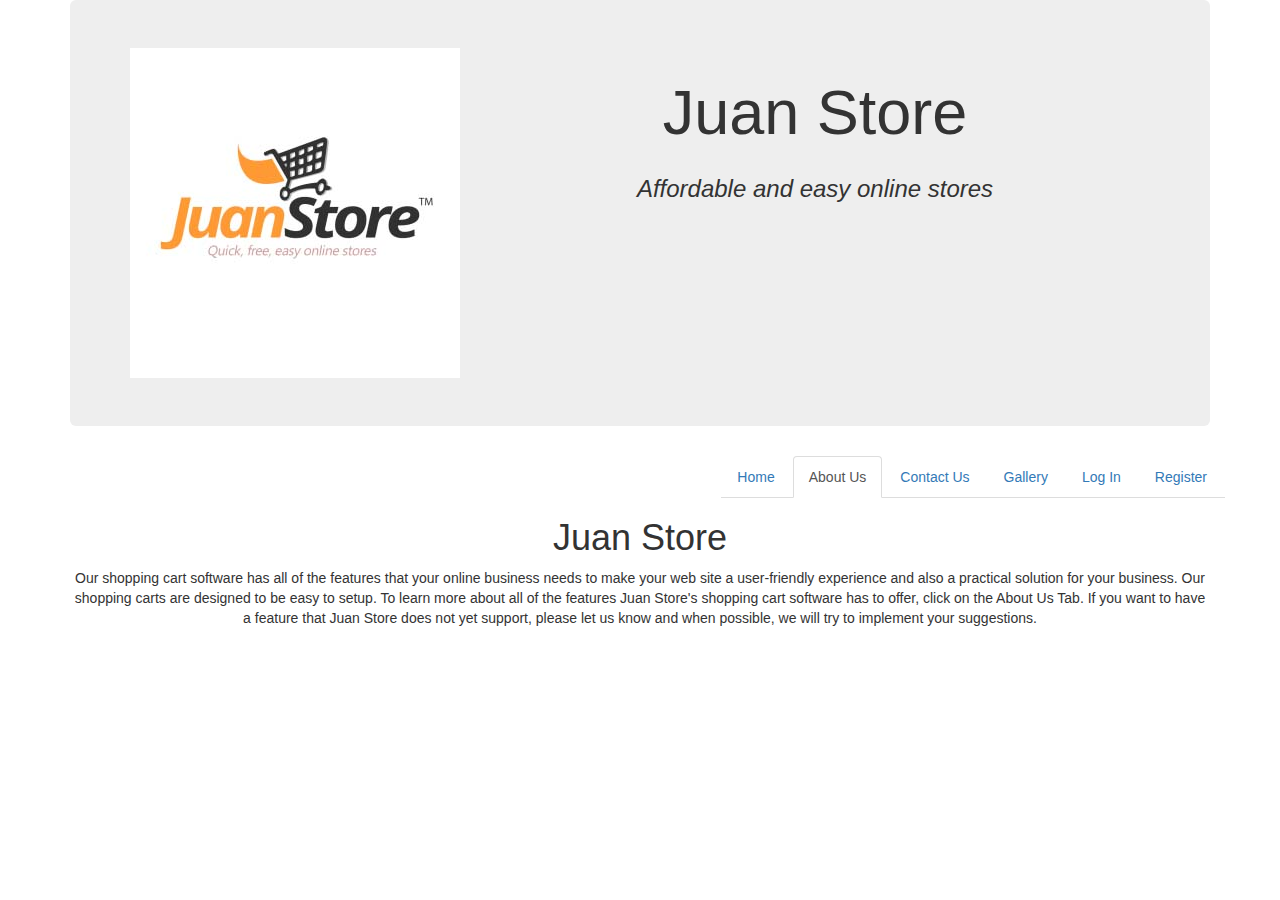
<file: AboutUs.html>
<!doctype html> 
<html> 
<head> 
    <meta charset="UTF-8"></meta>
    <link rel="stylesheet" href="js/jquery.bxslider.css">
    <script type ="text/javascript" src="js/jquery-2.1.4.min.js"></script>
    <script type="text/javascript" src="js/bootstrap.js"></script>
    <link rel="stylesheet" href="css/bootstrap.css"></link>
    <link rel="stylesheet" href="css/styles.css"></link>
    <meta name="viewport" content="width=device-width, initial-scale=1"></meta>
    <title>About Us</title>
</head>
<body>
<div class ="container">
    <div class="jumbotron"> 
        <div class="row">
            <div class="col-md-4">
                <img src="images/logo.jpg">
            </div>
        <div class="col-md-8">
            <h1 class="lead text-center">Juan Store</h1>
            <h3 class="text-center"><i>Affordable and easy online stores</i></h3>
        </div>
        <!-- end of row-->
        </div>
        <!-- end ofjumbotron-->
    </div>
    <!-- end of container-->
    </div>
    <div class="container">
        <ul class="nav nav-tabs navbar-right">
            <li><a href="index.html">Home</a></li>
            <li class="active"><a href="AboutUs.html">About Us</a></li>
            <li><a href="ContactUs.html">Contact Us</a></li>
            <li><a href="Gallery.php">Gallery</a></li>
            <li><a href="AdminUser.html">Log In</a></li>
            <li><a href="Register.html">Register</a></li>            
        </ul> 
    </div>
    <!-- end of nav tabs-->    
    </div>
    <div id="main">
       <div class="container text-center">
            <h1 class="strong"> Juan Store </h1>
            <p>
                Our shopping cart software has all of the features that your online business needs to make your web site a user-friendly experience and also a practical solution for your business. Our shopping carts are designed to be easy to setup. To learn more about all of the features Juan Store's shopping cart software has to offer, click on the About Us Tab. If you want to have a feature that Juan Store does not yet support, please let us know and when possible, we will try to implement your suggestions.
            </p>
        </div>
    </div>
              
 
</body>
</html>
</file>
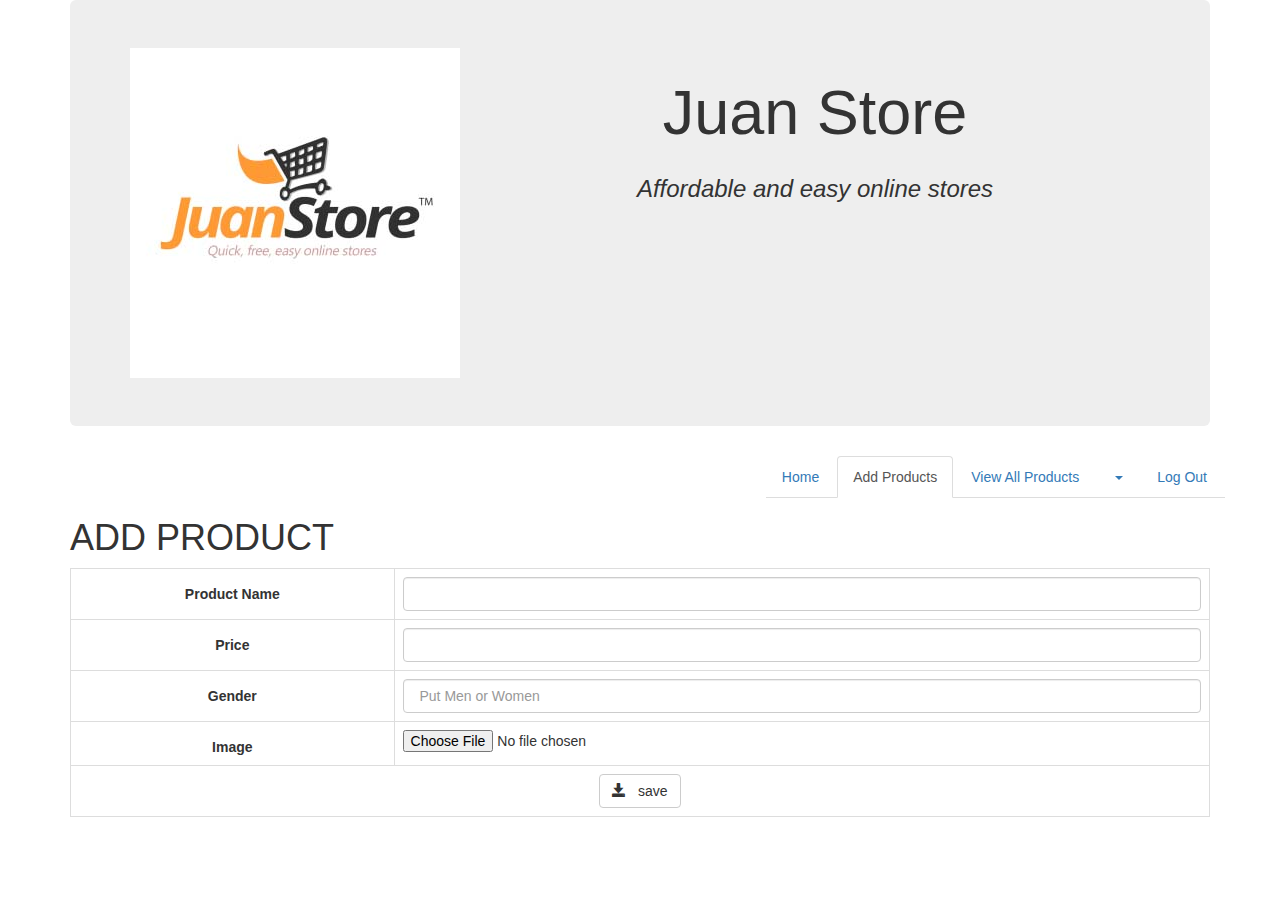
<file: AddProducts.html>
<!doctype html>
<html> 
<head> 
    <meta charset="UTF-8"></meta>
    <link rel="stylesheet" href="js/jquery.bxslider.css">
    <script type ="text/javascript" src="js/jquery-2.1.4.min.js"></script>
    <script type="text/javascript" src="js/bootstrap.js"></script>
    <link rel="stylesheet" href="css/bootstrap.css"></link>
    <link rel="stylesheet" href="css/styles.css"></link>
    <meta name="viewport" content="width=device-width, initial-scale=1"></meta>
    <title>Admin Dashboard - Add Products</title>
</head>
<body> 
    <div class ="container">
        <div class="jumbotron"> 
            <div class="row">
                <div class="col-md-4">
                    <img src="images/logo.jpg">
                </div>
            <div class="col-md-8">
                <h1 class="lead text-center">Juan Store</h1>
                <h3 class="text-center"><i>Affordable and easy online stores</i></h3>
            </div>
            <!-- end of row-->
            </div>
            <!-- end ofjumbotron-->
        </div>
        <!-- end of container-->
    </div>
<div class="container">
    <ul class="nav nav-tabs navbar-right">
        <li><a href="dashboard.html">Home</a></li>
        <li  class="active"><a href="AddProducts.html" id="addproducts">Add Products</a></li>
        <li><a href="products.php">View All Products</a></li>
        <li class="dropdown"><a href="#" class="dropdown-toggle" data-toggle="dropdown">
        <span class="caret"></span></a>
            <ul class="dropdown-menu">
                <li><a href="Men.php">MEN</a></li>
                <li><a href="Women.php">WOMEN</a></li>
            </ul>      
        </li>
        <li><a href="Logout.php">Log Out </a></li> 
    </ul>
<!-- end of nav tabs-->    
</div>
<!-- end of nav tabs-->    
</div>        
    <div class="container">
        <h1>ADD PRODUCT</h1>
	    <form action="AddProducts.php" method="POST" enctype="multipart/form-data" class="form-horizontal">
            <table class="table table-bordered table-responsive text-center">
                <tr>
                    <td><label class="control-label">Product Name</label></td>
                    <td><input class="form-control" type="text" name="productname" placeholder="" required> </td>
                </tr>                
                <tr>
                    <td><label class="control-label">Price</label></td>
                    <td><input class="form-control" type="number" name="price" placeholder="" required/></td>
                </tr>                    
                <tr>
                    <td><label class="control-label">Gender</label></td>
                    <td><input class="form-control" type="text" name="gender" placeholder=" Put Men or Women" required  /></td>
                </tr>                    
                <tr>
                    <td><label class="control-label">Image</label></td>
                    <td><input class="input-group" type="file" name='images' required/></td>
                </tr>                
                <tr>
                    <td colspan="2"><button type="submit" name="btnsave" class="btn btn-default">
                    <span class="glyphicon glyphicon-save"></span> &nbsp; save
                    </button>
                    </td>
                </tr>
            </table>
        </form>
    </div>
</body>
</html>
</file>
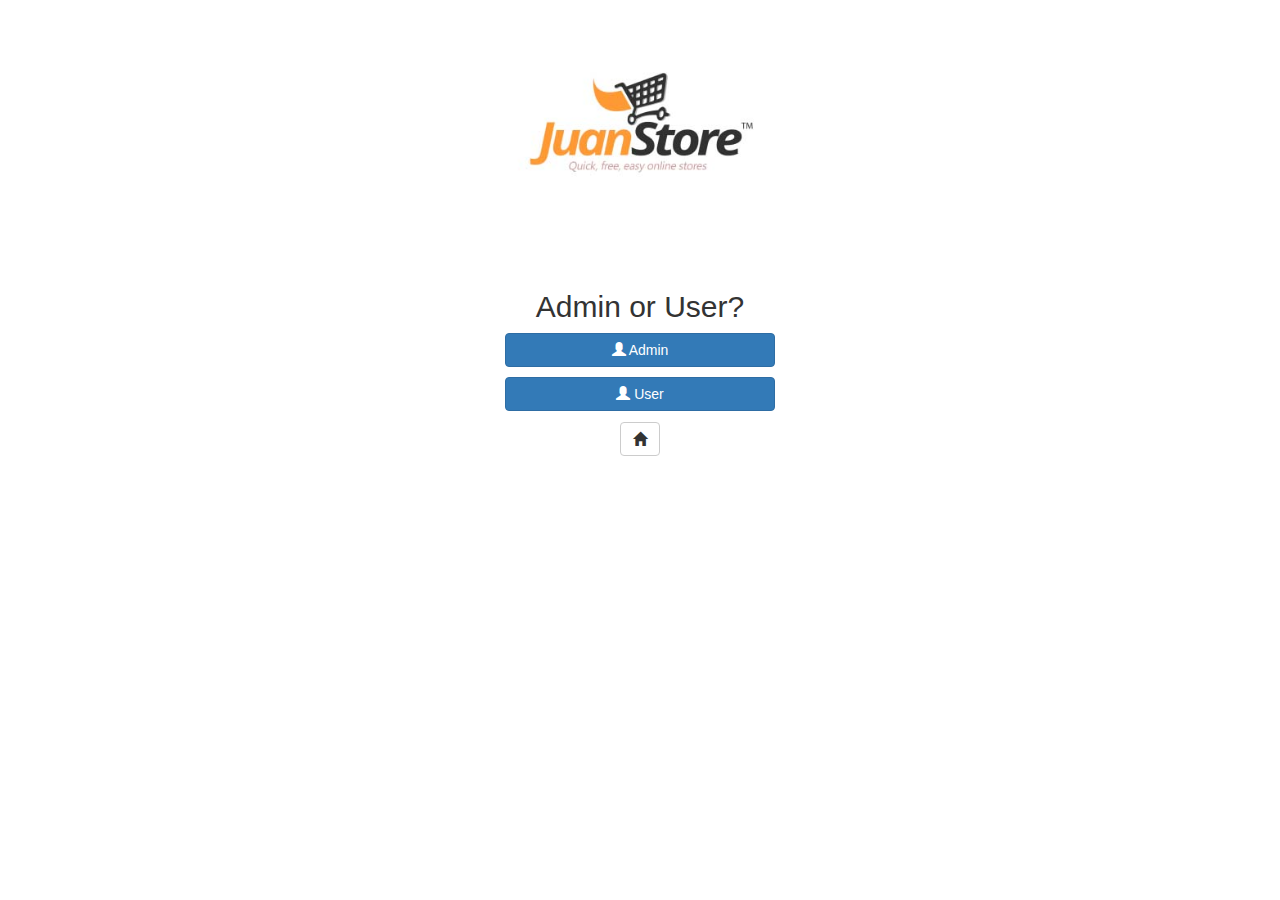
<file: AdminUser.html>
<!doctype html> 
<html>
<head> 
    <script type ="text/javascript" src="js/jquery-2.1.4.min.js"></script>
    <script type="text/javascript" src="js/bootstrap.js"></script>
    <link rel="stylesheet" href="css/bootstrap.css"></link>
    <link rel="stylesheet" href="css/login.css"></link>
    <meta name="viewport" content="width=device-width, initial-scale=1"></meta>
    <title>Login</title>
</head>
<body> 
    <div class="container text-center">
        <form class="frame"> 
            <img src="images/logo.jpg" class="img-responsive" />
            <h2>Admin or User?</h2> 
            <p> 
            <span>
            <a class="btn btn-primary btn-block" href="Login.php"><span class="glyphicon glyphicon-user"></span> Admin</a> 
            </span>
            </p> 
            <p>
            <span>
            <a class="btn btn-primary btn-block" href="UserLogin.php"><span class="glyphicon glyphicon-user"></span> User</a> 
            </span>
            </p>
            <p>
            <a class="btn btn-default glyphicon glyphicon-home" href="index.html"></a>
            </p>
        </form>
    </div>
</body>
</html>
</file>
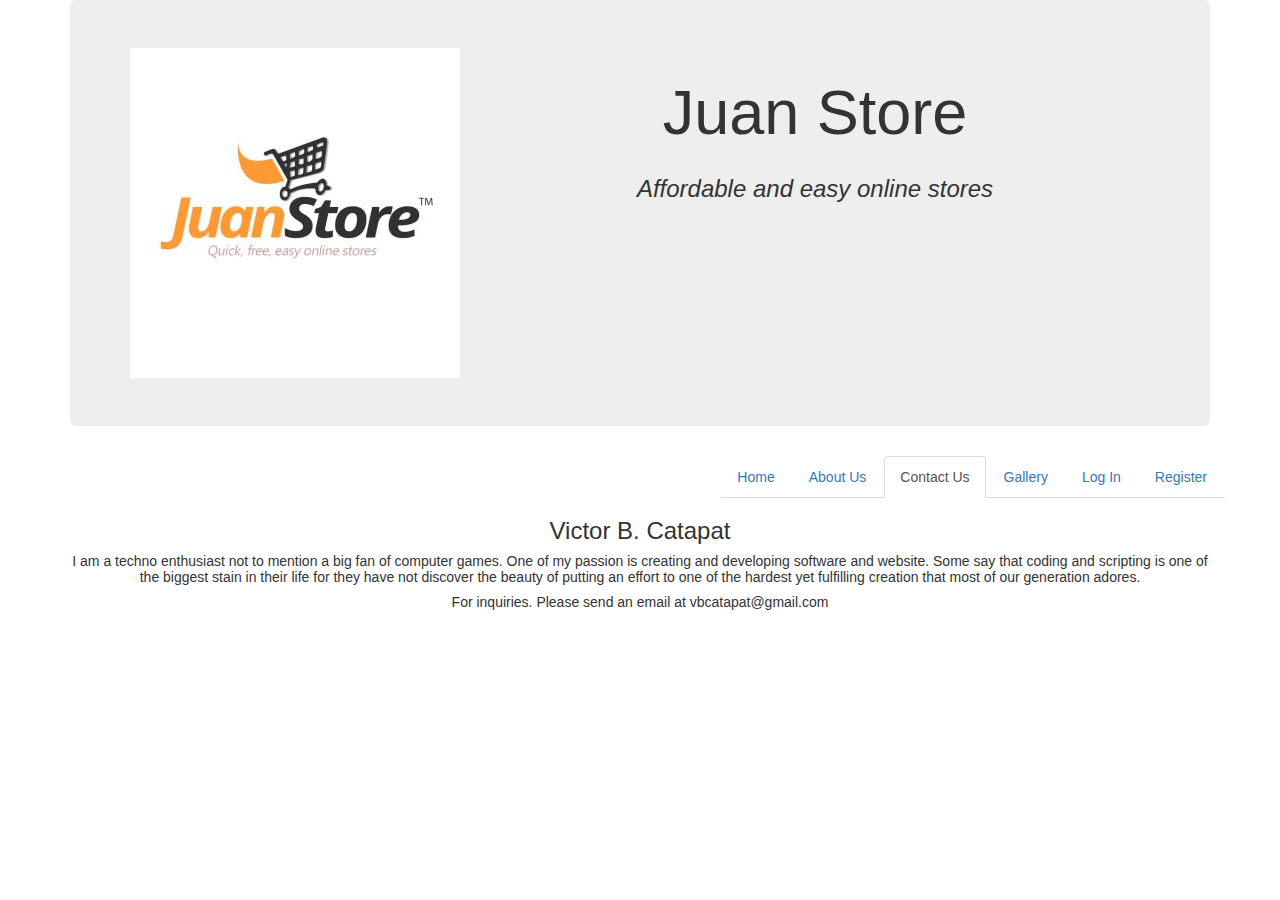
<file: ContactUs.html>
<!doctype html> 
<html> 
<head> 
    <meta charset="UTF-8"></meta>
    <link rel="stylesheet" href="js/jquery.bxslider.css">
    <script type ="text/javascript" src="js/jquery-2.1.4.min.js"></script>
    <script type="text/javascript" src="js/bootstrap.js"></script>
    <link rel="stylesheet" href="css/bootstrap.css"></link>
    <link rel="stylesheet" href="css/styles.css"></link>
    <meta name="viewport" content="width=device-width, initial-scale=1"></meta>
    <title>About Us</title>
</head>
<body> 
<div class ="container">
    <div class="jumbotron"> 
        <div class="row">
            <div class="col-md-4">
                <img src="images/logo.jpg">
            </div>
        <div class="col-md-8">
            <h1 class="lead text-center">Juan Store</h1>
            <h3 class="text-center"><i>Affordable and easy online stores</i></h3>
        </div>
        <!-- end of row-->
        </div>
        <!-- end ofjumbotron-->
    </div>
    <!-- end of container-->
    </div>
    <div class="container">
        <ul class="nav nav-tabs navbar-right">
            <li><a href="index.html">Home</a></li>
            <li><a href="AboutUs.html">About Us</a></li>
            <li class="active"><a href="ContactUs.html">Contact Us</a></li>
            <li><a href="Gallery.php">Gallery</a></li>
            <li><a href="AdminUser.html">Log In</a></li>
            <li><a href="Register.html">Register</a></li>            
        </ul> 
    </div>
    <div class="container">
        <div class="row">
            <div class="col-md-12 text-center">
                <h3>Victor B. Catapat</h3>
                <h5>I am a techno enthusiast not to mention a big fan of computer games. One of my passion is creating and developing software and website. Some say that coding and scripting is one of the biggest stain in their life for they have not discover the beauty of putting an effort to one of the hardest yet fulfilling creation that most of our generation adores.
                </h5>
                <h5> For inquiries. Please send an email at vbcatapat@gmail.com</h5>
            </div>
        </div>
        </div>
 
</body>
</html>
</file>
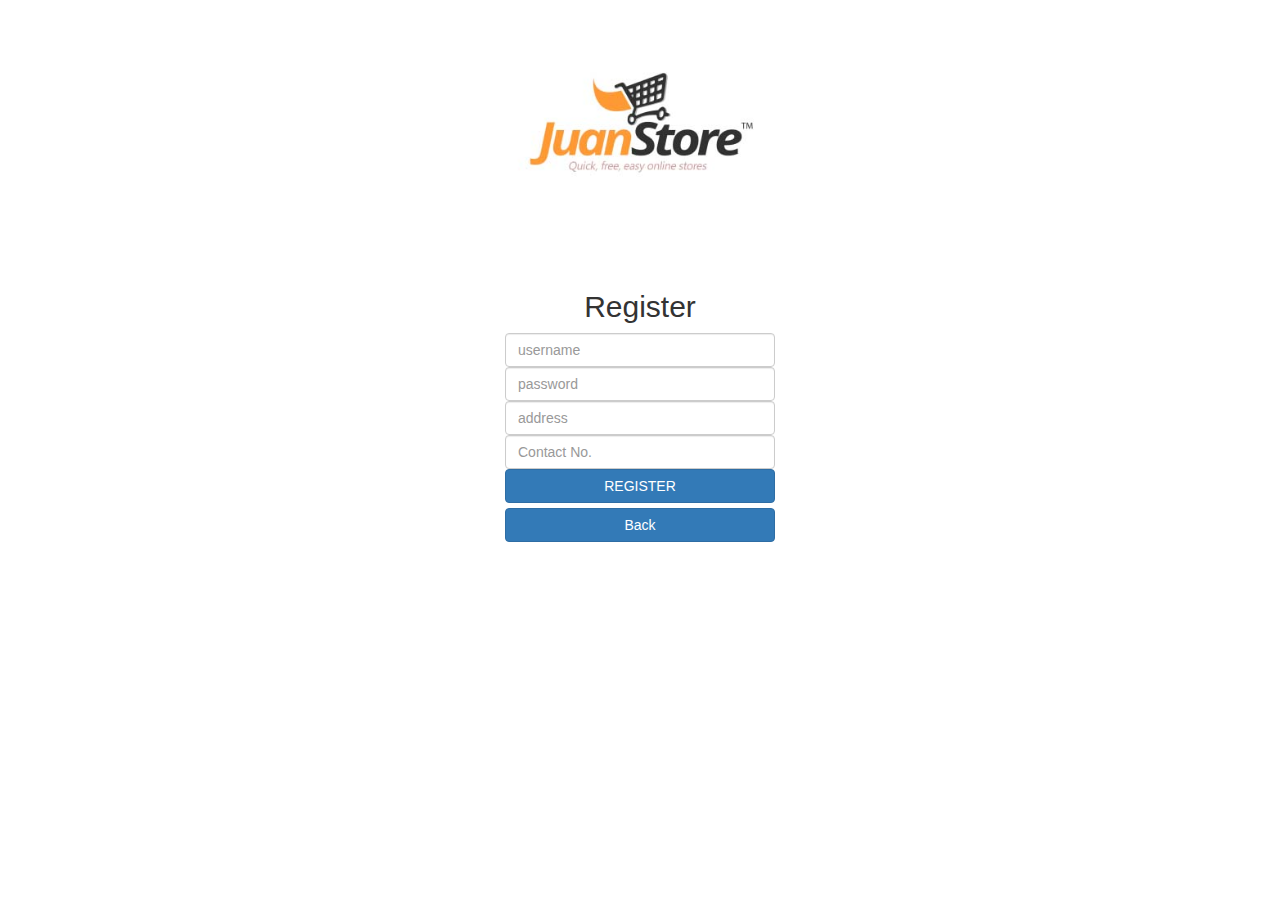
<file: Register.html>
<!doctype html>
<head> 
    <script type ="text/javascript" src="js/jquery-2.1.4.min.js"></script>
    <script type="text/javascript" src="js/bootstrap.js"></script>
    <link rel="stylesheet" href="css/bootstrap.css"></link>
    <link rel="stylesheet" href="css/login.css"></link>
    <meta name="viewport" content="width=device-width, initial-scale=1"></meta>
    <title>Register</title>
</head>
<body>
	<div class="container text-center">
		<form class="frame" action="register.php" method="POST">
			<img src="images/logo.jpg" class="img-responsive" />
			<h2>Register</h2>
			<input name="username" type="text" placeholder="username" class="form-control" required/>
			<input name="password" type="password" placeholder="password" class="form-control" required/>
			<input name="address" type="text" placeholder="address" class="form-control" required/>
			<input name="contact" type="int" placeholder="Contact No." class="form-control" required/>
			<input type="Submit" value="REGISTER" class="btn btn-primary btn-block" />
            <a class="btn btn-primary btn-block" href="index.html">Back</a>
		</form>
	</div>
</body>
</html>
</file>
<file: css/styles.css>
html {
    padding: 0;
    margin: 0;
}
.picslide{
    padding: 5px;
}

.banner-thumbnail {
    height: 400px;
    object-fit: fill;    
}

.article-thumbnail {
    height: 400px;
    width: 100%;
    object-fit: fill;    
}

.desc {
    text-align: center;
    justify-content: center;
    align-items: center;
}

table{
    table-layout: auto;
}

.item_display {
    overflow: hidden;
    border:1px solid #333; 
    background-color:#f1f1f1; 
    border-radius:5px; 
    padding: 12px;
    align-items: center;
    justify-content: center;
    margin: 12px;
}

.item_img {
    width: 100%;
    height: 300px;
    object-fit: cover;

}
</file>
<file: css/login.css>
body, html{
    width: 100%;
    height: 100%;
}

.frame{
    height: 100%;
    display: table-cell;
    vertical-align: top;
}

.container{
    width: 300px;
    height: 100%;
    display: table;
}
</file>
